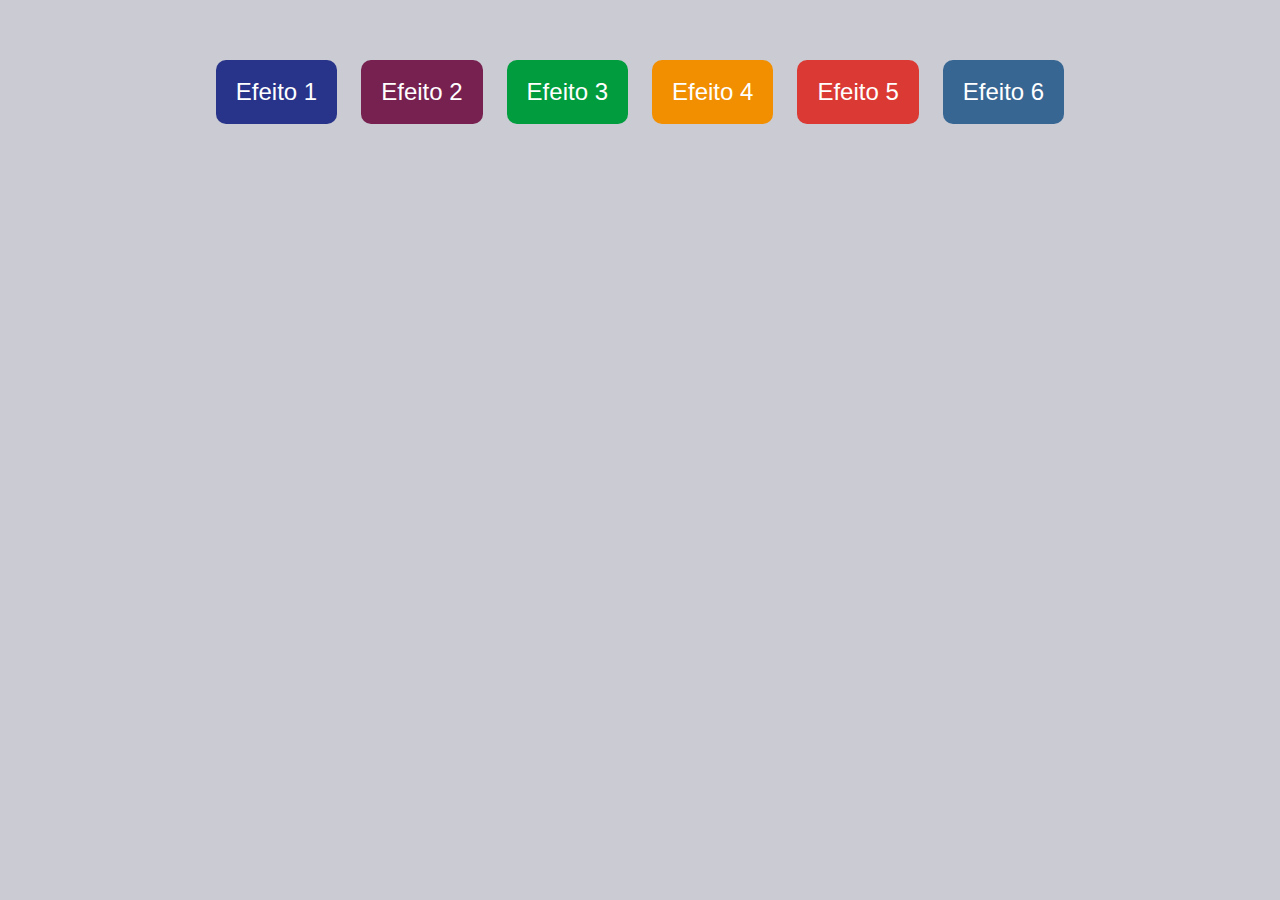
<file: Effect button/index.html>
<!DOCTYPE html>
<html lang="pt-br">

<head>
    <meta charset="UTF-8">
    <title>Efeitos de Butão</title>

    <link rel="stylesheet" href="styles.css">
</head>

<body>
    <div class="btns">
        <button type="button" class="efeito efeito-1">Efeito 1</button>
        <button type="button" class="efeito efeito-2">Efeito 2</button>
        <button type="button" class="efeito efeito-3">Efeito 3</button>
        <button type="button" class="efeito efeito-4">Efeito 4</button>
        <button type="button" class="efeito efeito-5">Efeito 5</button>
        <button type="button" class="efeito efeito-6">Efeito 6</button>
    </div>
</body>

</html>
</file>
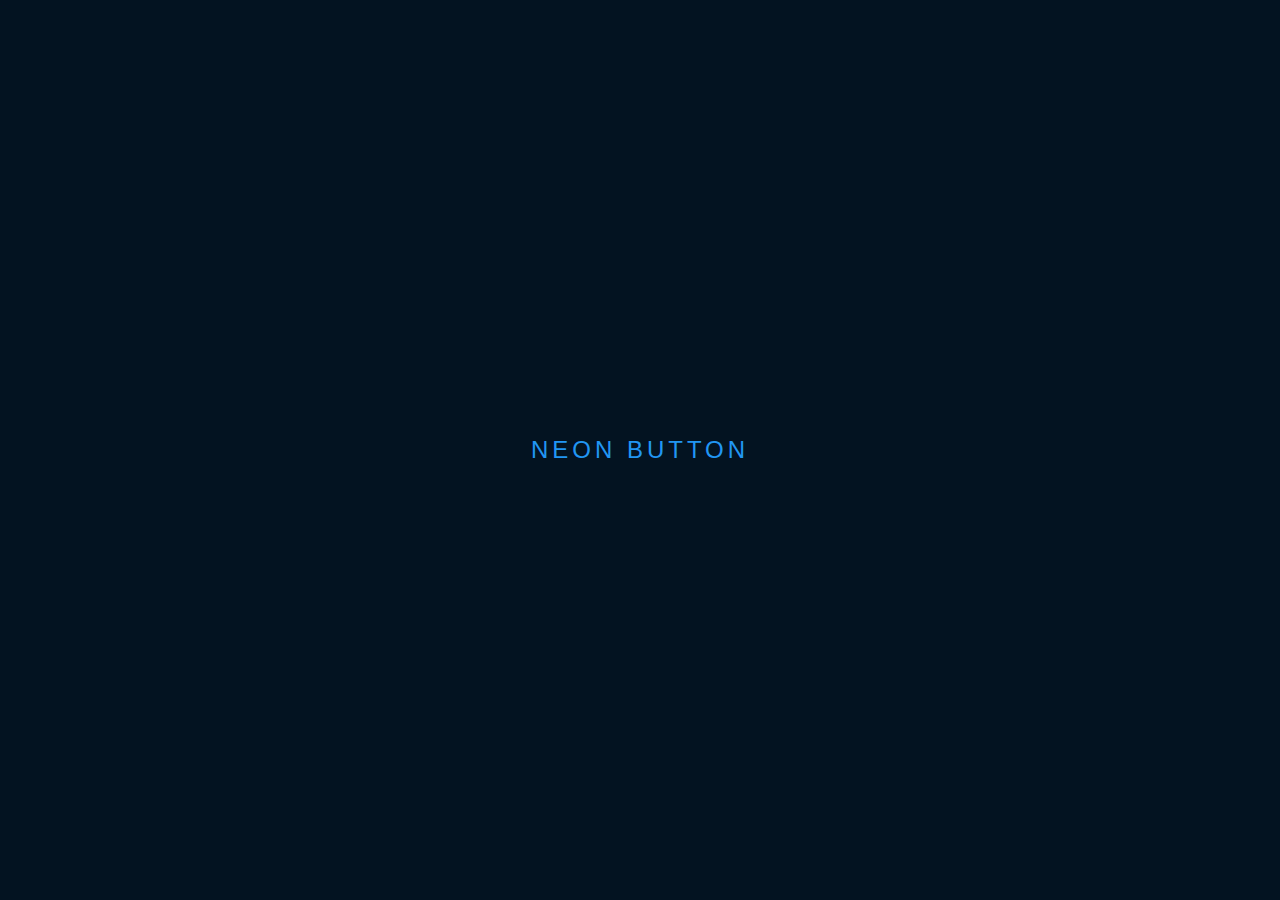
<file: Neon button/index.html>
<!DOCTYPE html>
<html lang="pt-br">
<head>
    <meta charset="UTF-8">
    <meta name="viewport" content="width=device-width, initial-scale=1.0">
    <title>Neon Button</title>
    <link rel="stylesheet" href="style.css">
</head>
<body>
    <a href="#">
        <span></span>
        <span></span>
        <span></span>
        <span></span>
        Neon Button 
    </a>
</body>
</html>
</file>
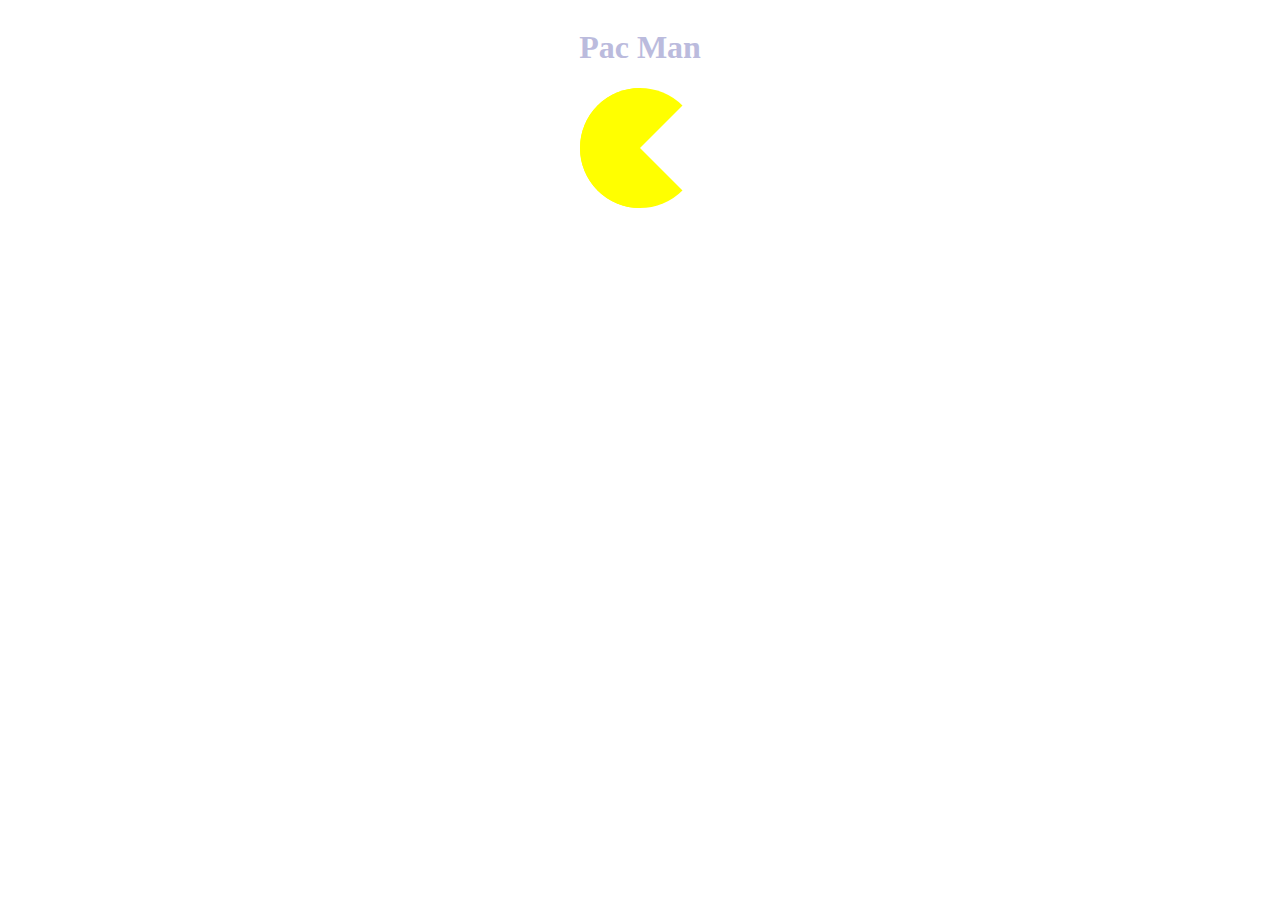
<file: Pac Man/index.html>
<!DOCTYPE html>
<html lang="pt-br">

<head>
    <meta charset="UTF-8">
    <meta http-equiv="X-UA-Compatible" content="IE=edge">
    <meta name="viewport" content="width=device-width, initial-scale=1.0">
    <title>Pac Man</title>
    <link rel="stylesheet" href="./styles.css">
</head>

<body>
    <h1>Pac Man</h1>
    <div class="pacman"></div>
</body>

</html>
</file>
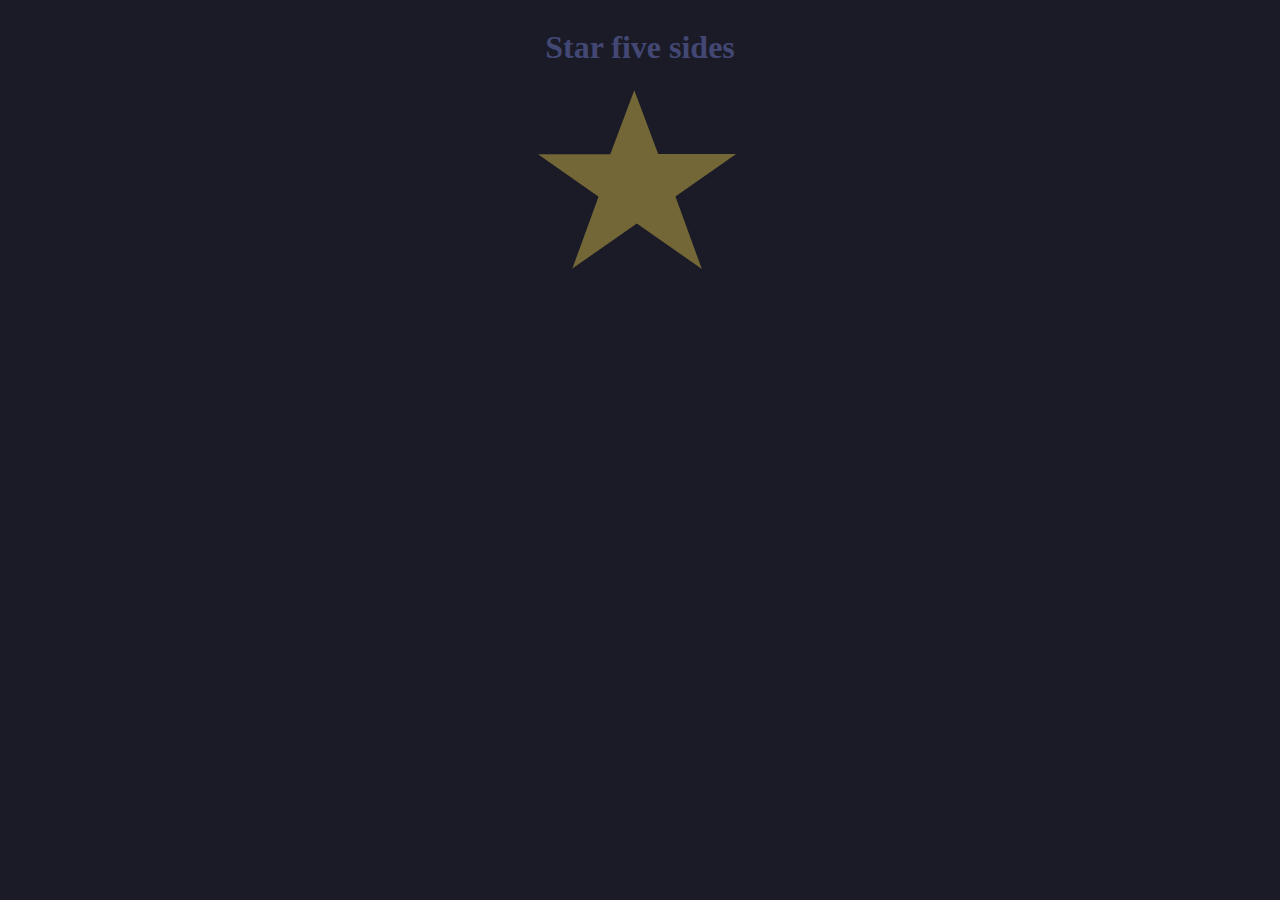
<file: Star /index.html>
<!DOCTYPE html>
<html lang="pt-br">

<head>
    <meta charset="UTF-8">
    <meta http-equiv="X-UA-Compatible" content="IE=edge">
    <meta name="viewport" content="width=device-width, initial-scale=1.0">
    <title>Star five sides</title>
    <link rel="stylesheet" href="./styles.css">
</head>

<body>
    <h1>Star five sides</h1>
    <div class="start-five"></div>
</body>

</html>
</file>
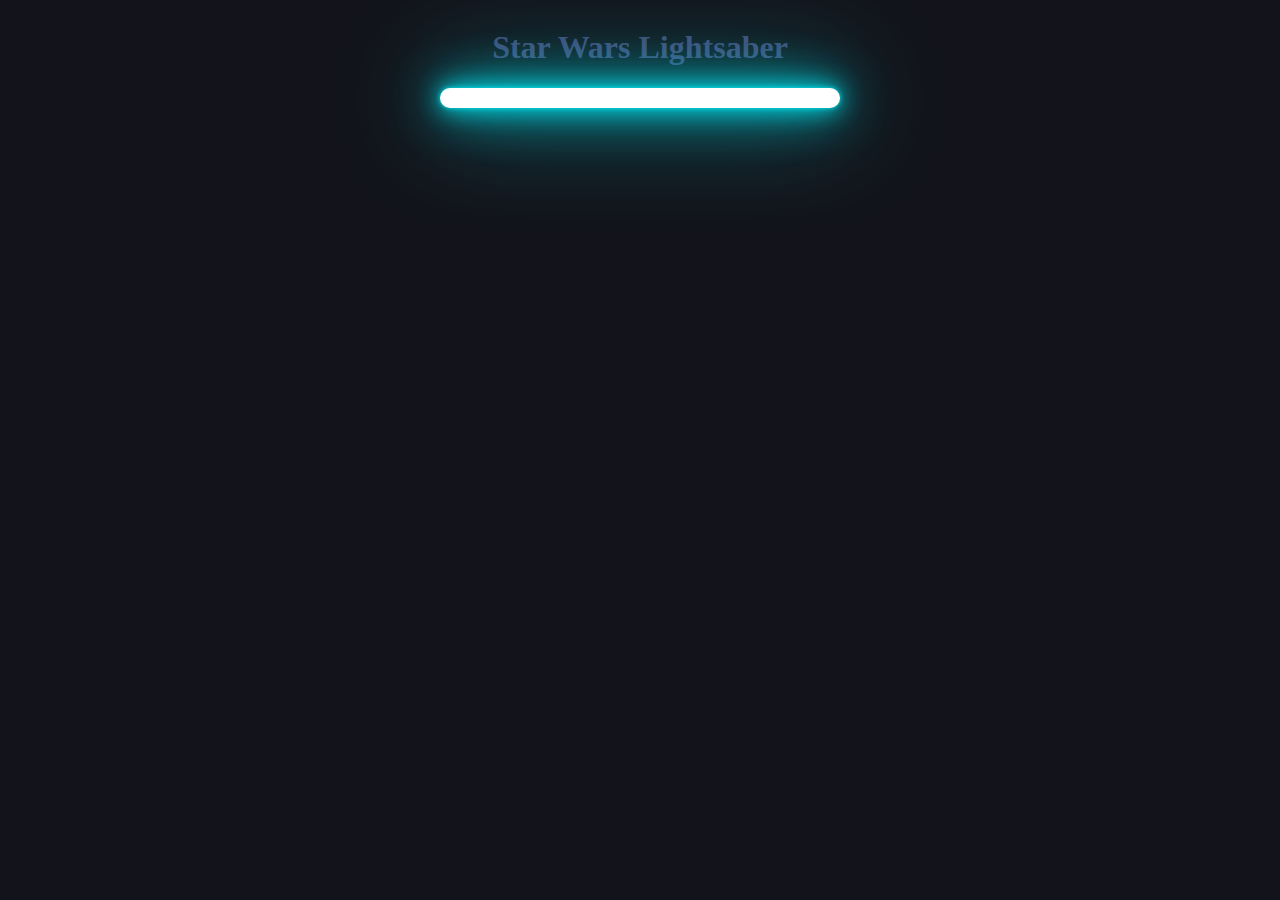
<file: Star Wars Lightsaber/index.html>
<!DOCTYPE html>
<html lang="pt-br">

<head>
    <meta charset="UTF-8">
    <meta http-equiv="X-UA-Compatible" content="IE=edge">
    <meta name="viewport" content="width=device-width, initial-scale=1.0">
    <title>Star Wars Lightsaber</title>
    <link rel="stylesheet" href="./styles.css">
</head>

<body>
    <h1>Star Wars Lightsaber</h1>
    <div class="light-saber"></div>
</body>

</html>
</file>
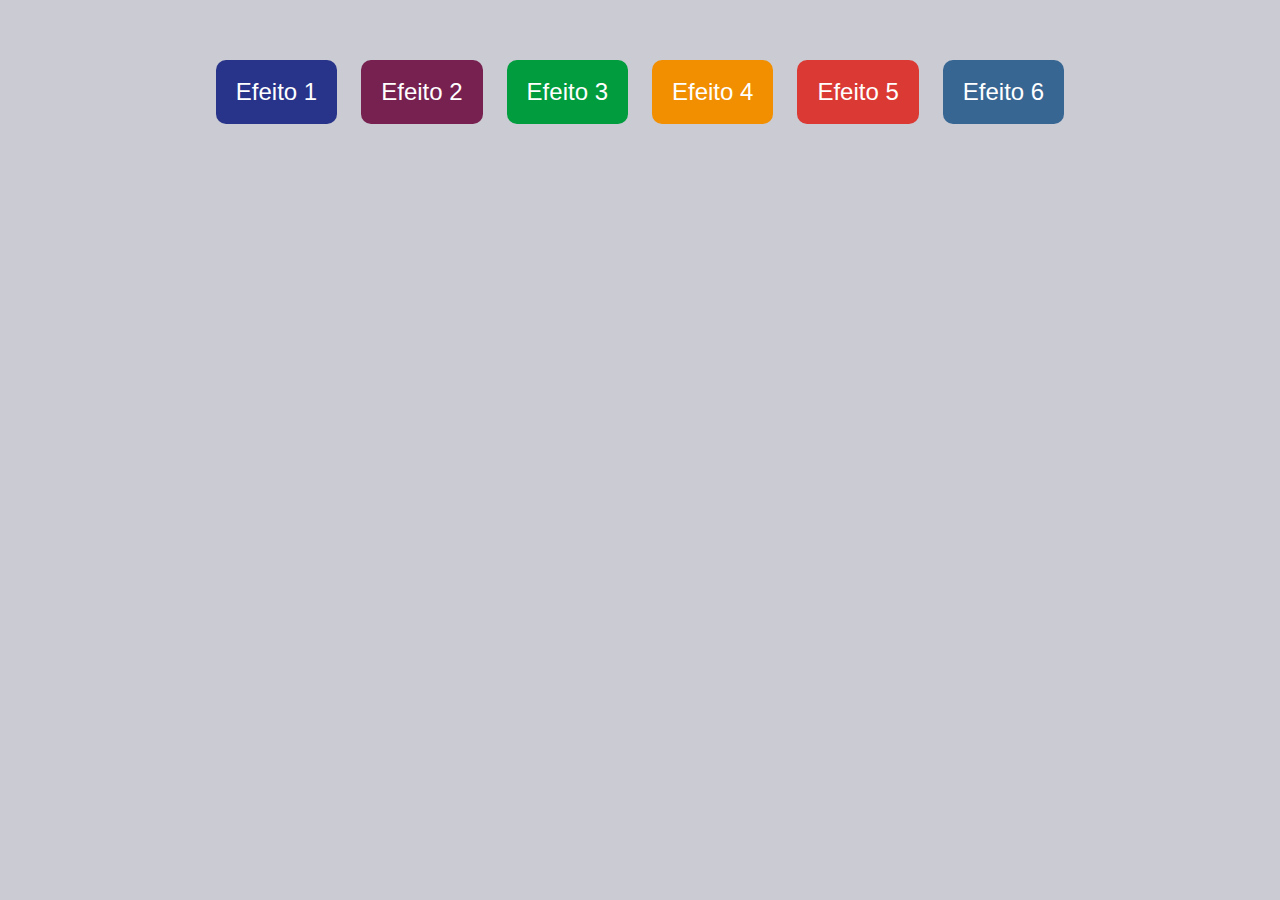
<file: Efeito_de_button/src/index.html>
<!DOCTYPE html>
<html lang="pt-br">
<head>
    <meta charset="UTF-8">
    <title>Efeitos de Butão</title>

    <link rel="stylesheet" href="styles.css">
</head>
<body>
    <div class="btns">
        <button type="button" class="efeito efeito-1">Efeito 1</button>
        <button type="button" class="efeito efeito-2">Efeito 2</button>
        <button type="button" class="efeito efeito-3">Efeito 3</button>
        <button type="button" class="efeito efeito-4">Efeito 4</button>
        <button type="button" class="efeito efeito-5">Efeito 5</button>
        <button type="button" class="efeito efeito-6">Efeito 6</button>
    </div>
</body>
</html>
</file>
<file: Effect button/styles.css>
@keyframes bounce {
    0%, 20%, 60%, 100% {
        -webkit-transform: translateY(0);
        transition: translateY(0);
    }

    40% {
        -webkit-transform: translateY(-20px);
        transition: translateY(-20px);
    }

    80% {
        -webkit-transform: translateY(-10px);
        transition: translateY(-10px);
    }
}

.btns {
    text-align: center;
    margin-top: 50px;
}

body {
    background: #cacbd3;
}

.efeito {
    border: none;
    color: white;
    padding: 20px;
    margin: 10px;
    font-size: 24px;
    line-height: 24px;
    border-radius: 10px;
    position: relative;
    box-sizing: border-box;
    cursor: pointer;
    transition: all 400ms ease;
}

.efeito-1 {
    background-color: #28348a;
}

.efeito-1:before {
    content: '';
    position: absolute;
    top: 0px;
    left: 0px;
    width: 0px;
    height: 64px;
    background: rgba(255,255,255,0.3);
    border-radius: 10px;
    transition: all 2s ease;
}

.efeito-1:hover:before{
    width: 100%;

}

.efeito-2 {
    background-color: #772150;
}

.efeito-2:before {
    content: '';
    position: absolute;
    top: 0px;
    left: 0px;
    width: 100%;
    height: 0px;
    background: rgba(255,255,255,0.3);
    border-radius: 10px;
    transition: all 2s ease;
}

.efeito-2:hover:before{
    height: 64px;

}

.efeito-3 {
    background: #009c3d;
}

.efeito-3:hover {
    background: rgba(0,0,0,0);
    color: #009c3d;
    box-shadow: inset 0 0 0 3px #009c3d;
}

.efeito-4 {
    background: #f18f01;
}

.efeito-4:hover {
    animation: bounce 1s;
}

.efeito-5 {
    background: #db3a34;
}

.efeito-5:hover {
    transform: skew(-10deg);
}

.efeito-6 {
    background: #376693;
    transform-style: preserve-3d;
}

.efeito-6:after {
    top: -100%;
    left: 0px;
    width: 100%;
    padding: 20px;
    position: absolute;
    background: #3a9999;
    border-radius: 10px;
    box-sizing: border-box;
    content: 'Mudou!';
    transform-origin: left bottom;
    transform: rotateX(90deg);
}

.efeito-6:hover {
    transform-origin: center bottom;
    transform: rotateX(-90deg) translateY(100%);
}
</file>
<file: Neon button/style.css>
body {
    margin: 0;
    padding: 0;
    display: flex;
    justify-content: center;
    align-items: center;
    min-height: 100vh;
    background: #031321;
    font-family: Arial;
}

a {
    position: relative;
    display: inline-block;
    padding: 15px 30px;
    color: #2196f3;
    text-transform: uppercase;
    letter-spacing: 4px;
    text-decoration: none;
    font-size: 24px;
    overflow: hidden;
    transition: 0.2s;
}

a:hover {
    color: #255784;
    background: #2196f3;
    box-shadow: 0 0 10px #2196f3, 0 0 40px #2196f3, 0 0 80px #2196f3;
    transition-delay: 1s;
}

a span {
    position: absolute;
    display: block;
}

a span:nth-child(1){
    top: 0;
    left: -100%;
    width: 100%;
    height: 2px;
    background: linear-gradient(90deg,transparent,#2196f3);
}

a:hover span:nth-child(1){
    left: 100%;
    transition: 1s;
}

a span:nth-child(3){
    bottom: 0;
    right: -100%;
    width: 100%;
    height: 2px;
    background: linear-gradient(270deg,transparent,#2196f3);
}

a:hover span:nth-child(3){
    right: 100%;
    transition: 1s;
    transition-delay: 0.5s;
}

a span:nth-child(2){
    top: -100%;
    right: 0;
    width: 2px;
    height: 100%;
    background: linear-gradient(180deg,transparent,#2196f3);
}

a:hover span:nth-child(2){
    top: 100%;
    transition: 1s;
    transition-delay: 0.25s;
}

a span:nth-child(4){
    bottom: -100%;
    left: 0;
    width: 2px;
    height: 100%;
    background: linear-gradient(360deg,transparent,#2196f3);
}

a:hover span:nth-child(4){
    bottom: 100%;
    transition: 1s;
    transition-delay: 0.75s;
}
</file>
<file: Pac Man/styles.css>
body {
    display: flex;
    flex-direction: column;
    align-items: center;
    justify-content: center;

    /* background: #1A1B26;
     */
    background-image: url('https://external-content.duckduckgo.com/iu/?u=https%3A%2F%2Ftse1.mm.bing.net%2Fth%3Fid%3DOIP.m4BMKtm91ytKE0542BJx6gHaEo%26pid%3DApi&f=1');
    color: #bbbbdd;
}

.pacman {
    border-top: 60px solid yellow;
    border-left: 60px solid yellow;
    border-bottom: 60px solid yellow;
    border-right: 60px solid transparent;
    width: 0px;
    border-top-left-radius: 60px;
    border-top-right-radius: 60px;
    border-bottom-left-radius: 60px;
    border-bottom-right-radius: 60px;
}
</file>
<file: Star /styles.css>
body {
    display: flex;
    flex-direction: column;
    align-items: center;
    justify-content: center;

    background: #1A1B26;
    color: #434773;
}

.start-five {
    margin: 60px 0;
    position: relative;
    display: block;
    width: 0px;
    height: 0px;
    border-right: 100px solid transparent;
    border-bottom: 70px solid #736637;
    border-left: 100px solid transparent;
    transform: rotate(35deg);
}

.start-five:before {
    border-bottom: 80px solid #736637;
    border-left: 30px solid transparent;
    border-right: 30px solid transparent;
    position: absolute;
    top: -45px;
    left: -65px;
    content: "";
    transform: rotate(-35deg);
}

.start-five:after {
    position: absolute;
    top: 3px;
    left: -105px;
    border-right: 100px solid transparent;
    border-bottom: 70px solid #736637;
    border-left: 100px solid transparent;
    transform: rotate(-70deg);
    content: "";
}
</file>
<file: Star Wars Lightsaber/styles.css>
body {
    display: flex;
    flex-direction: column;
    align-items: center;
    justify-content: center;

    background: #13141b;
    color: #434773;
}

.light-saber {
    /* position: absolute; */
    top: 30%;
    border-radius: 10px;
    left: 5%;
    width: 400px;
    height: 20px;
    background: white;
    box-shadow: 0 0 5px #03e9f4,
                0 0 25px #03e9f4,
                0 0 50px #03e9f4,
                0 0 100px #03e9f4;
}
</file>
<file: Efeito_de_button/src/styles.css>
@keyframes bounce {
    0%, 20%, 60%, 100% {
        -webkit-transform: translateY(0);
        transition: translateY(0);
    }

    40% {
        -webkit-transform: translateY(-20px);
        transition: translateY(-20px);
    }

    80% {
        -webkit-transform: translateY(-10px);
        transition: translateY(-10px);
    }
}

.btns {
    text-align: center;
    margin-top: 50px;
}

body {
    background: #cacbd3;
}

.efeito {
    border: none;
    color: white;
    padding: 20px;
    margin: 10px;
    font-size: 24px;
    line-height: 24px;
    border-radius: 10px;
    position: relative;
    box-sizing: border-box;
    cursor: pointer;
    transition: all 400ms ease;
}

.efeito-1 {
    background-color: #28348a;
}

.efeito-1:before {
    content: '';
    position: absolute;
    top: 0px;
    left: 0px;
    width: 0px;
    height: 64px;
    background: rgba(255,255,255,0.3);
    border-radius: 10px;
    transition: all 2s ease;
}

.efeito-1:hover:before{
    width: 100%;

}

.efeito-2 {
    background-color: #772150;
}

.efeito-2:before {
    content: '';
    position: absolute;
    top: 0px;
    left: 0px;
    width: 100%;
    height: 0px;
    background: rgba(255,255,255,0.3);
    border-radius: 10px;
    transition: all 2s ease;
}

.efeito-2:hover:before{
    height: 64px;

}

.efeito-3 {
    background: #009c3d;
}

.efeito-3:hover {
    background: rgba(0,0,0,0);
    color: #009c3d;
    box-shadow: inset 0 0 0 3px #009c3d;
}

.efeito-4 {
    background: #f18f01;
}

.efeito-4:hover {
    animation: bounce 1s;
}

.efeito-5 {
    background: #db3a34;
}

.efeito-5:hover {
    transform: skew(-10deg);
}

.efeito-6 {
    background: #376693;
    transform-style: preserve-3d;
}

.efeito-6:after {
    top: -100%;
    left: 0px;
    width: 100%;
    padding: 20px;
    position: absolute;
    background: #3a9999;
    border-radius: 10px;
    box-sizing: border-box;
    content: 'Mudou!';
    transform-origin: left bottom;
    transform: rotateX(90deg);
}

.efeito-6:hover {
    transform-origin: center bottom;
    transform: rotateX(-90deg) translateY(100%);
}
</file>
